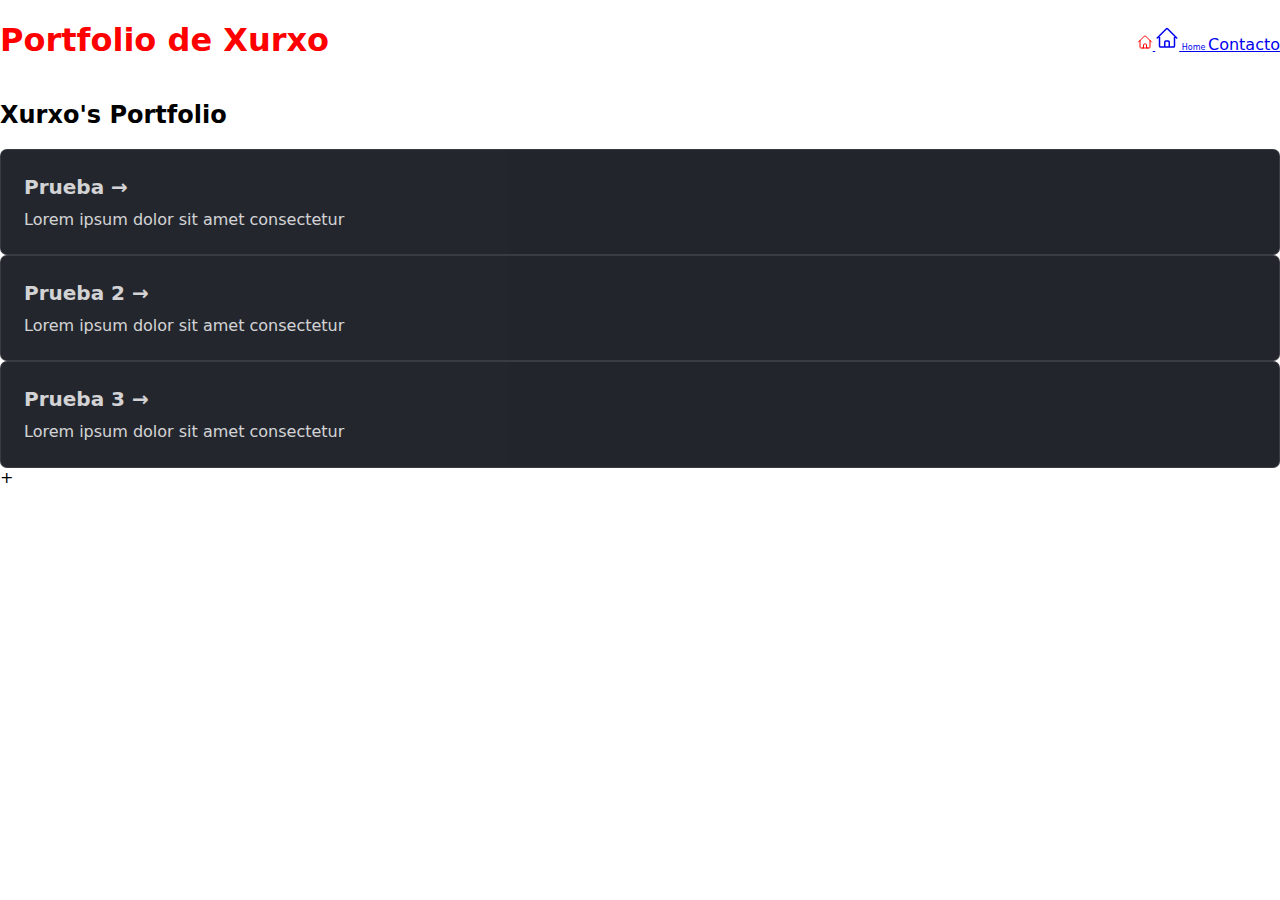
<file: docs/index.html>
<!DOCTYPE html><html lang="es"> <head><meta charset="UTF-8"><meta name="viewport" content="width=device-width, initial-scale=1.0"><meta name="description" content="Portafolio personal de desarrollo y divulgación web: Javascript, CSS, PHP y más."><meta property="og:title" content="Portafolio de Xurxo"><meta property="og:description" content="Portafolio personal de desarrollo y divulgación web: Javascript, CSS, PHP y más."><title>Portafolio de Xurxo</title><link rel="shortcut icon" href="/favicon.svg" type="image/x-icon"><style>.link-card[data-astro-cid-dd5txfcy]{list-style:none;display:flex;padding:1px;background-color:#23262d;background-image:none;background-size:400%;border-radius:7px;background-position:100%;transition:background-position .6s cubic-bezier(.22,1,.36,1);box-shadow:inset 0 0 0 1px #ffffff1a}.link-card[data-astro-cid-dd5txfcy]>a[data-astro-cid-dd5txfcy]{width:100%;text-decoration:none;line-height:1.4;padding:calc(1.5rem - 1px);border-radius:8px;color:#fff;background-color:#23262d;opacity:.8}h2[data-astro-cid-dd5txfcy]{margin:0;font-size:1.25rem;transition:color .6s cubic-bezier(.22,1,.36,1)}p[data-astro-cid-dd5txfcy]{margin-top:.5rem;margin-bottom:0}.link-card[data-astro-cid-dd5txfcy]:is(:hover,:focus-within){background-position:0;background-image:var(--accent-gradient)}.link-card[data-astro-cid-dd5txfcy]:is(:hover,:focus-within) h2[data-astro-cid-dd5txfcy]{color:rgb(var(--accent-light))}
.home-icon{width:1rem;height:1rem;color:red}h1[data-astro-cid-7ia46md5]{color:red}header[data-astro-cid-7ia46md5]{display:flex;justify-content:space-between;align-items:center}*{box-sizing:border-box;min-width:0}:root{color-scheme:light dark}html{font-family:Onest,system-ui,sans-serif;scroll-behavior:smooth}body{margin:0;min-height:100dvh}h1,h2,h3,h4,h5,h6{text-wrap:balance}p{text-wrap:pretty}@media (prefers-reduced-motion: reduce){html{scroll-behavior:auto}}
</style></head> <body> <header data-astro-cid-7ia46md5> <h1 data-astro-cid-7ia46md5>
Portfolio de Xurxo
</h1> <nav class="navbar" data-astro-cid-7ia46md5> <a href="/" style="font-size: 8px" data-astro-cid-7ia46md5> <svg xmlns="http://www.w3.org/2000/svg" class="home-icon" data-astro-cid-7ia46md5 fill="none" stroke="currentColor" stroke-width="1.5" viewBox="0 0 24 24" width="24" height="24"><path stroke-linecap="round" stroke-linejoin="round" d="m2.25 12 8.954-8.955a1.126 1.126 0 0 1 1.591 0L21.75 12M4.5 9.75v10.125c0 .621.504 1.125 1.125 1.125H9.75v-4.875c0-.621.504-1.125 1.125-1.125h2.25c.621 0 1.125.504 1.125 1.125V21h4.125c.621 0 1.125-.504 1.125-1.125V9.75M8.25 21h8.25"></path></svg> <svg xmlns="http://www.w3.org/2000/svg" class="home-icon-2" data-astro-cid-7ia46md5 fill="none" stroke="currentColor" stroke-width="1.5" viewBox="0 0 24 24" width="24" height="24"><path stroke-linecap="round" stroke-linejoin="round" d="m2.25 12 8.954-8.955a1.126 1.126 0 0 1 1.591 0L21.75 12M4.5 9.75v10.125c0 .621.504 1.125 1.125 1.125H9.75v-4.875c0-.621.504-1.125 1.125-1.125h2.25c.621 0 1.125.504 1.125 1.125V21h4.125c.621 0 1.125-.504 1.125-1.125V9.75M8.25 21h8.25"></path></svg>
Home
</a> <a href="/contacto" data-astro-cid-7ia46md5>Contacto</a> </nav> </header>   <h2>Xurxo's Portfolio</h2> <section> <li class="link-card" data-astro-cid-dd5txfcy> <a href="https://www.webferrol.com" data-astro-cid-dd5txfcy> <h2 data-astro-cid-dd5txfcy> Prueba <span data-astro-cid-dd5txfcy>&rarr;</span> </h2> <p data-astro-cid-dd5txfcy> Lorem ipsum dolor sit amet consectetur </p> </a> </li>  <li class="link-card" data-astro-cid-dd5txfcy> <a href="https://www.webferrol.com" data-astro-cid-dd5txfcy> <h2 data-astro-cid-dd5txfcy> Prueba 2 <span data-astro-cid-dd5txfcy>&rarr;</span> </h2> <p data-astro-cid-dd5txfcy> Lorem ipsum dolor sit amet consectetur </p> </a> </li>  <li class="link-card" data-astro-cid-dd5txfcy> <a href="https://www.webferrol.com" data-astro-cid-dd5txfcy> <h2 data-astro-cid-dd5txfcy> Prueba 3 <span data-astro-cid-dd5txfcy>&rarr;</span> </h2> <p data-astro-cid-dd5txfcy> Lorem ipsum dolor sit amet consectetur </p> </a> </li>  </section>  </body></html>
+
</file>
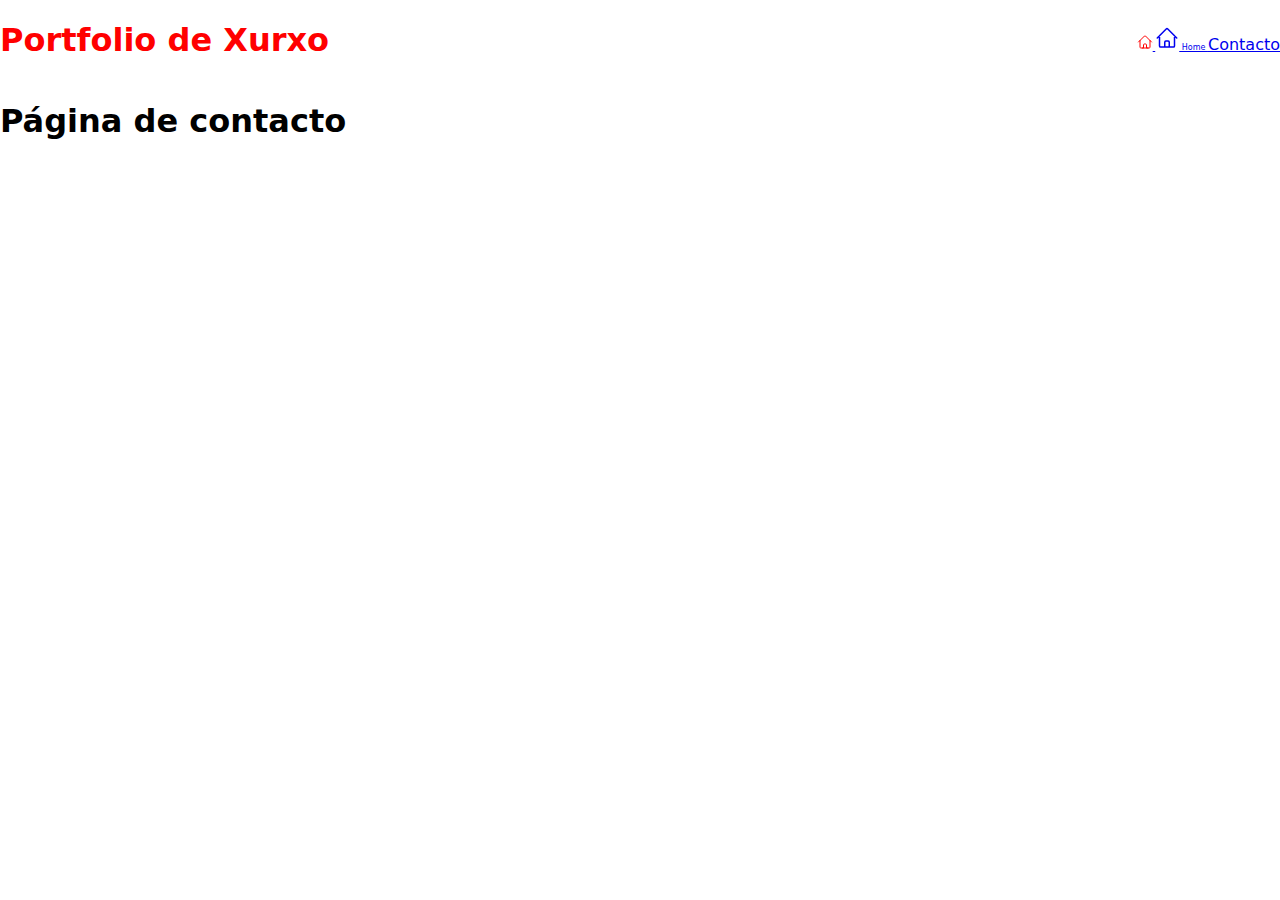
<file: docs/contacto/index.html>
<!DOCTYPE html><html lang="es"> <head><meta charset="UTF-8"><meta name="viewport" content="width=device-width, initial-scale=1.0"><meta name="description" content="Contacta conmigo: xurxo@webferrol.com o teléfon 655908367 si quieres saber más de mi"><meta property="og:title" content="Página de contacto"><meta property="og:description" content="Contacta conmigo: xurxo@webferrol.com o teléfon 655908367 si quieres saber más de mi"><title>Página de contacto</title><link rel="shortcut icon" href="/favicon.svg" type="image/x-icon"><style>.home-icon{width:1rem;height:1rem;color:red}h1[data-astro-cid-7ia46md5]{color:red}header[data-astro-cid-7ia46md5]{display:flex;justify-content:space-between;align-items:center}*{box-sizing:border-box;min-width:0}:root{color-scheme:light dark}html{font-family:Onest,system-ui,sans-serif;scroll-behavior:smooth}body{margin:0;min-height:100dvh}h1,h2,h3,h4,h5,h6{text-wrap:balance}p{text-wrap:pretty}@media (prefers-reduced-motion: reduce){html{scroll-behavior:auto}}
</style></head> <body> <header data-astro-cid-7ia46md5> <h1 data-astro-cid-7ia46md5>
Portfolio de Xurxo
</h1> <nav class="navbar" data-astro-cid-7ia46md5> <a href="/" style="font-size: 8px" data-astro-cid-7ia46md5> <svg xmlns="http://www.w3.org/2000/svg" class="home-icon" data-astro-cid-7ia46md5 fill="none" stroke="currentColor" stroke-width="1.5" viewBox="0 0 24 24" width="24" height="24"><path stroke-linecap="round" stroke-linejoin="round" d="m2.25 12 8.954-8.955a1.126 1.126 0 0 1 1.591 0L21.75 12M4.5 9.75v10.125c0 .621.504 1.125 1.125 1.125H9.75v-4.875c0-.621.504-1.125 1.125-1.125h2.25c.621 0 1.125.504 1.125 1.125V21h4.125c.621 0 1.125-.504 1.125-1.125V9.75M8.25 21h8.25"></path></svg> <svg xmlns="http://www.w3.org/2000/svg" class="home-icon-2" data-astro-cid-7ia46md5 fill="none" stroke="currentColor" stroke-width="1.5" viewBox="0 0 24 24" width="24" height="24"><path stroke-linecap="round" stroke-linejoin="round" d="m2.25 12 8.954-8.955a1.126 1.126 0 0 1 1.591 0L21.75 12M4.5 9.75v10.125c0 .621.504 1.125 1.125 1.125H9.75v-4.875c0-.621.504-1.125 1.125-1.125h2.25c.621 0 1.125.504 1.125 1.125V21h4.125c.621 0 1.125-.504 1.125-1.125V9.75M8.25 21h8.25"></path></svg>
Home
</a> <a href="/contacto" data-astro-cid-7ia46md5>Contacto</a> </nav> </header>   <h1 id="titulo-principal">
Página de contacto
</h1>  </body></html>
</file>
